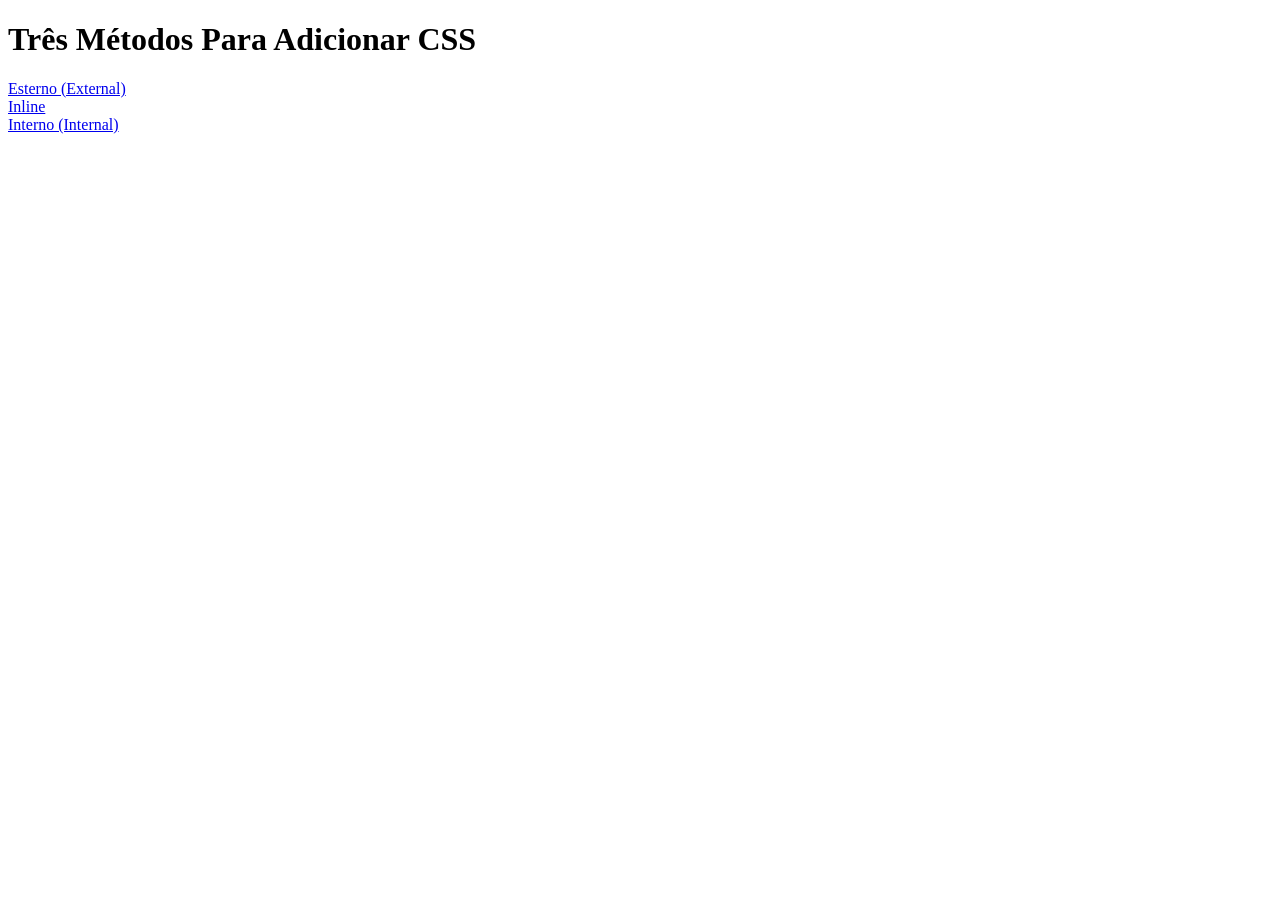
<file: 2.1/index.html>
<!DOCTYPE html>
<html lang="pt-BR">

<head>
  <meta charset="UTF-8">
  <title>Adding CSS</title>
</head>

	<body>
	  <h1>Três Métodos Para Adicionar CSS</h1>
	  <!-- Crie 3 Links para 3 Páginas Web: inline, internal e external -->
	
	  <a href="external.html">Esterno (External)</a> <br />
	  <a href="inline.html">Inline</a> <br />
	  <a href="internal.html">Interno (Internal)</a> <br />
		</body>
</html>
</file>
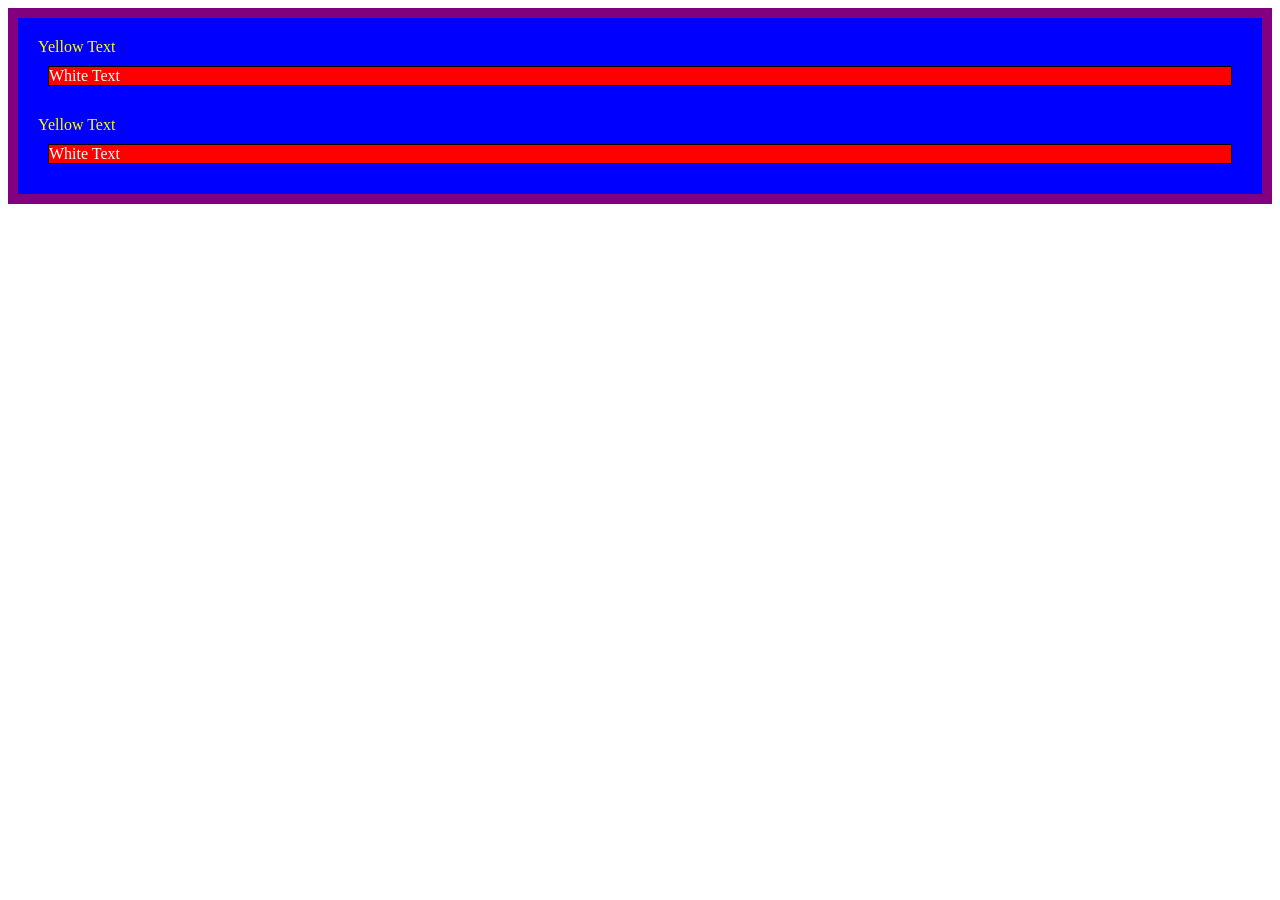
<file: 2.10/index.html>
<!DOCTYPE html>
<html lang="pt-BR">

<head>
  <meta charset="UTF-8">
  <title>CSS Cascade</title>
  <link rel="stylesheet" href="./style.css">
</head>

<body>
  <div id="outer-box" class="box">
    <div class="box">
      <p>Yellow Text</p>
      <div class="box inner-box">
        <p class="white-text">White Text</p>
      </div>
    </div>
    <div class="box">
      <p>Yellow Text</p>
      <div class="box inner-box">
        <p class="white-text">White Text</p>
      </div>
    </div>
  </div>
</body>

</html>
</file>
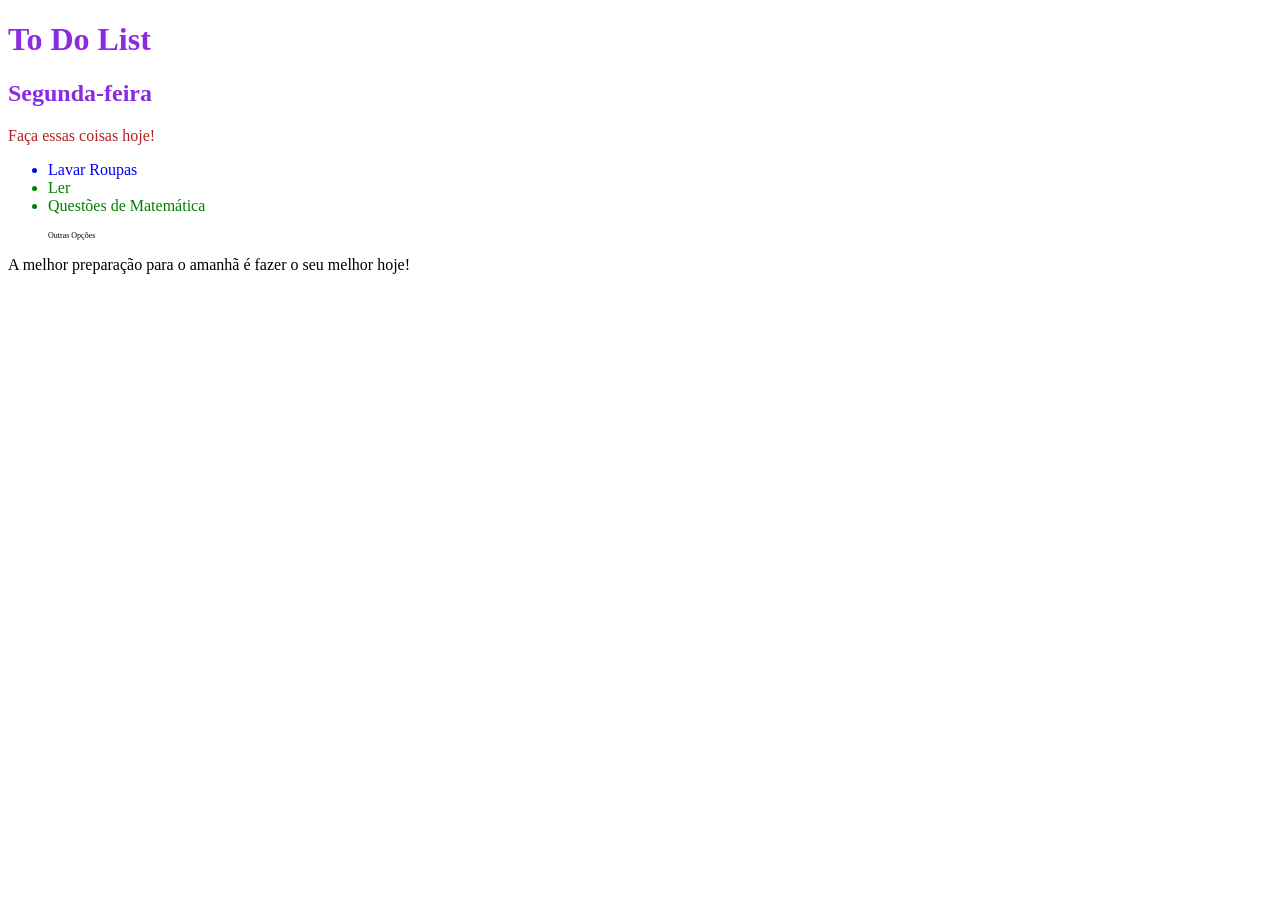
<file: 2.11/index.html>
<!DOCTYPE html>
<html lang="pt-BR">

<head>
  <meta charset="UTF-8">
  <title>Combining CSS Selectors</title>
  <link rel="stylesheet" href="./style.css">
</head>

<!-- Não altere nenhum código HTML! -->

<body>
  <h1>To Do List</h1>
  <h2>Segunda-feira</h2>
  <div class="box">
    <p class="done">Faça essas coisas hoje!</p>
    <ul class="list">
      <li>Lavar Roupas</li>
      <li class="done">Ler</li>
      <li class="done">Questões de Matemática</li>
    </ul>
  </div>

  <ul>
    <p class="done">Outras Opções</p>
  </ul>
  <p>A melhor preparação para o amanhã é fazer o seu melhor hoje!</p>

</body>

</html>
</file>
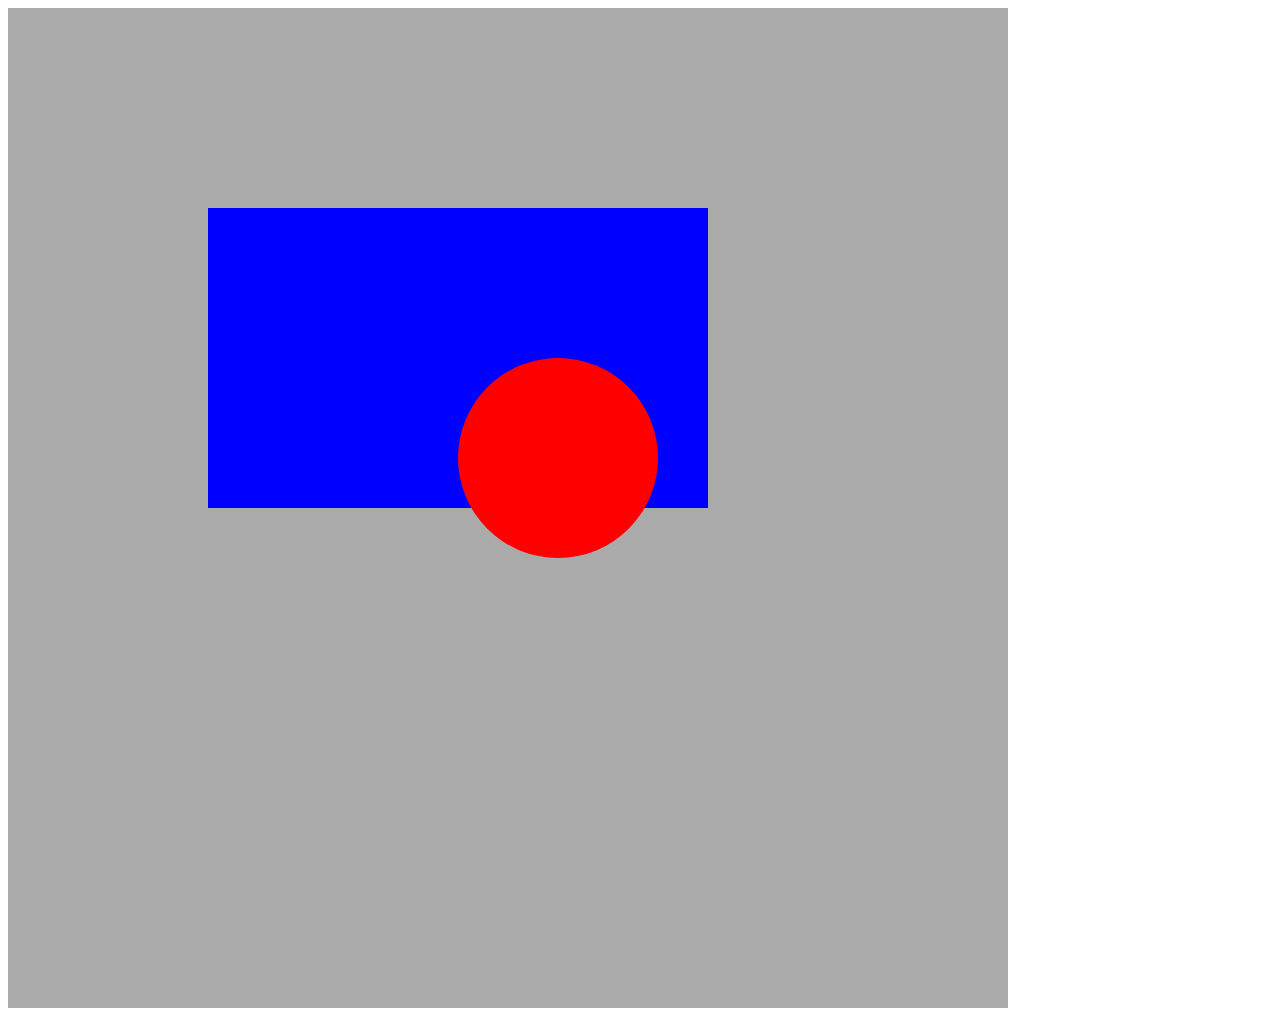
<file: 2.12/index.html>
<!DOCTYPE html>
<html>

<head>
  <title>CSS Positioning Exercise</title>
  <style>
    
    /* Escreva seu CSS dentro da tag Style! */

    .blue-box{
      background-color: blue;
      width: 500px;
      height: 300px;
      position: relative;
      left: 200px;
      top: 200px;
    }

    .red-circle{
      background-color: red;
      width: 200px;
      height: 200px;
      border-radius: 50%;
      position: absolute;
      left: 250px;
      top: 150px;
    }

    .white-box {
        background-color: rgb(170, 170, 170);
        width: 1000px;
        height: 1000px;
        
    }
    
  </style>
</head>

<body>
    <div class="white-box">
    <div class="blue-box">
    <div class="red-circle">
    </div>
    </div>
    </div>

</body>

</html>
</file>
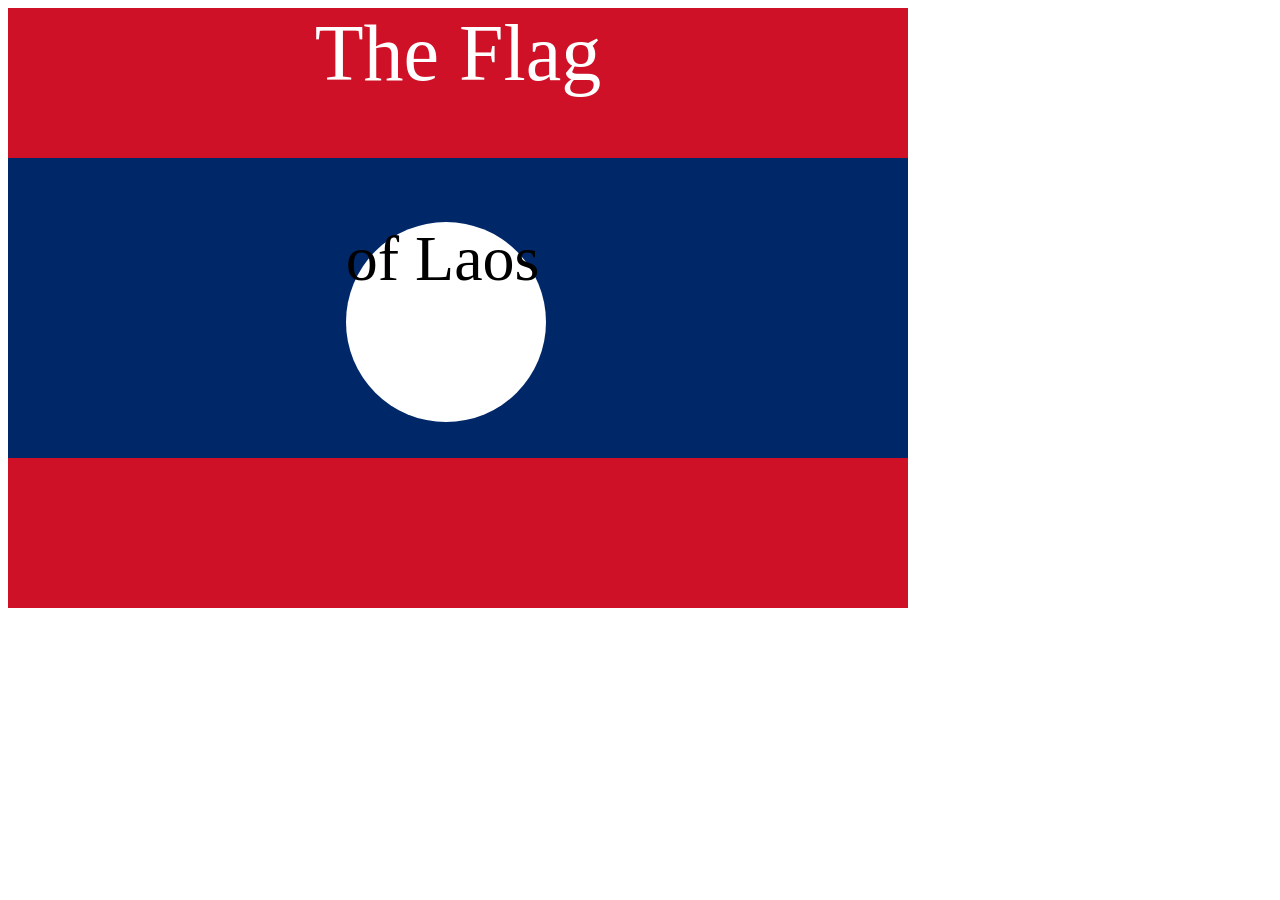
<file: 2.13/index.html>
<!DOCTYPE html>
<html lang="pt-BR">

<head>
  <meta charset="UTF-8">
  <title>CSS Flag Project</title>
  <style>
    /* Escreva seu CSS Aqui */
    .flag {
        background-color: #ce1126;
        width: 900px;
        height: 600px;
        position: relative;

    }

    .flag > p {
        color: white;
        text-align: center;
        margin: 0;
        font-size: 5rem;
    }

    .flag > div {
        width: 900px;
        height: 300px;
        position: absolute;
        top: 150px;
        background-color: #002868;
        font-size: 4rem;
    }

    .flag > div > div {
        border-radius: 50%;
        color: black;
        background-color: white;
        width: 200px;
        height: 200px;
        position: relative;
        left: 300px;
        margin: 1cm;
        display: block;
    }

  </style>
</head>

<body>
  <div class="flag">
    <p>The Flag</p>
    <div>
      <div>
        <p>of Laos</p>
      </div>
    </div>
  </div>
</body>

</html>
</file>
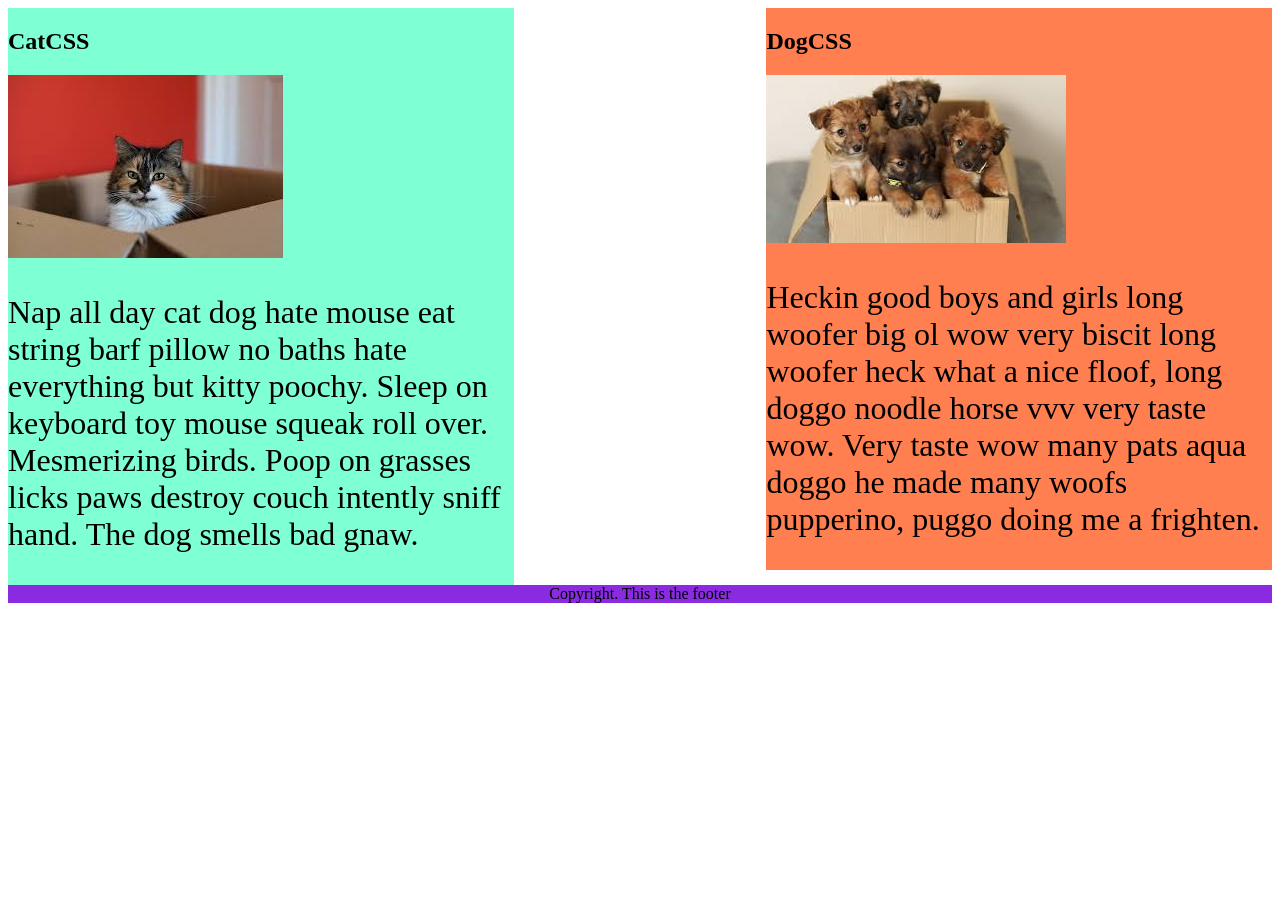
<file: 2.16/index.html>
<!DOCTYPE html>
<html lang="pt-BR">

<head>
  <meta charset="UTF-8">
  <title>CSS Float</title>
  <style>
    div {
      display: inline-block;
      width: 40%;
    }

    p {
      font-size: 2em;
    }

    .cat {
      background-color: aquamarine;
      float: left;
      clear: right;
    }

    .dog {
      background-color: coral;
      float: right;
      clear: right;
    }

    footer {
      text-align: center;
      background-color: blueviolet;
      clear: both;
    }
  </style>
</head>

<body>
  <div class="cat">
    <h2>CatCSS</h2>

    <img src="./assets/images/cat.jpg" alt="cat in a box" />
    <p class="first-paragraph">Nap all day cat dog hate mouse eat string barf pillow no baths hate everything but kitty
      poochy. Sleep on keyboard
      toy
      mouse squeak roll over. Mesmerizing birds. Poop on grasses licks paws destroy couch intently sniff hand. The dog
      smells
      bad gnaw.</p>
  </div>
  <div class="dog">
    <h2>DogCSS</h2>
    <img src="./assets/images/dog.jpg" alt="dogs in a box" />
    <p class="second-paragraph">Heckin good boys and girls long woofer big ol wow very biscit long woofer heck what a
      nice
      floof, long doggo noodle
      horse vvv very taste wow. Very taste wow many pats aqua doggo he made many woofs pupperino, puggo doing me a
      frighten.</p>
  </div>

  <footer>Copyright. This is the footer</footer>
</body>

</html>
</file>
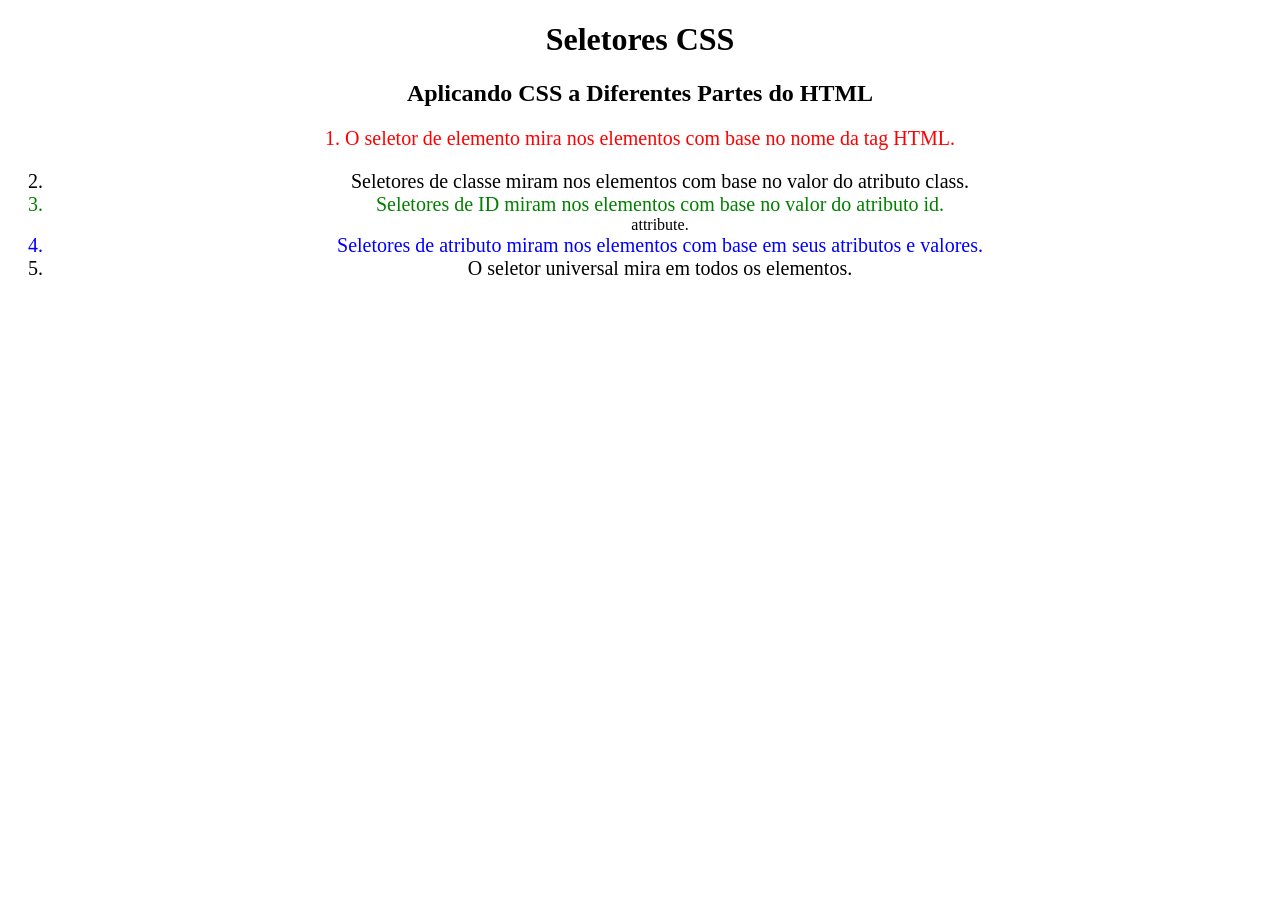
<file: 2.2/index.html>
<!DOCTYPE html>
<html lang="pt-BR">

<head>
  <meta charset="UTF-8">
  <title>Seletores CSS</title>
  <link rel="stylesheet" href="./style.css" />
</head>

<body>
  <h1>Seletores CSS</h1>
  <h2>Aplicando CSS a Diferentes Partes do HTML</h2>
  <!-- TODO 1: Faça com que o CSS para todos as tags de parágrafo fiquem "color: red" -->
  <p class="note">1. O seletor de elemento mira nos elementos com base no nome da tag HTML.</p>

  <ol>
    <!-- TODO 2: Faça que o CSS de todos os elementos com a classe "note" tenham "font-size: 20px" -->
    <li class="note" value="2">Seletores de classe miram nos elementos com base no valor do atributo class.</li>

    <!-- TODO 3: Faça com que o CSS com o id "id-selector-demo" tenha "color: green" -->
    <li class="note" id="id-selector-demo" value="3">Seletores de ID miram nos elementos com base no valor do atributo id.</li>
      attribute.</li>

    <!-- TODO 4: Faça com que o CSS para os elementos li com "value" setados para "4" tanham "color: blue" -->
    <li class="note" value="4">Seletores de atributo miram nos elementos com base em seus atributos e valores.</li>

    <!-- TODO 5: Faça com que todos os elementos tenham "text-align: center" -->
    <li class="note" value="5">O seletor universal mira em todos os elementos.</li>
  </ol>
</body>

</html>
</file>
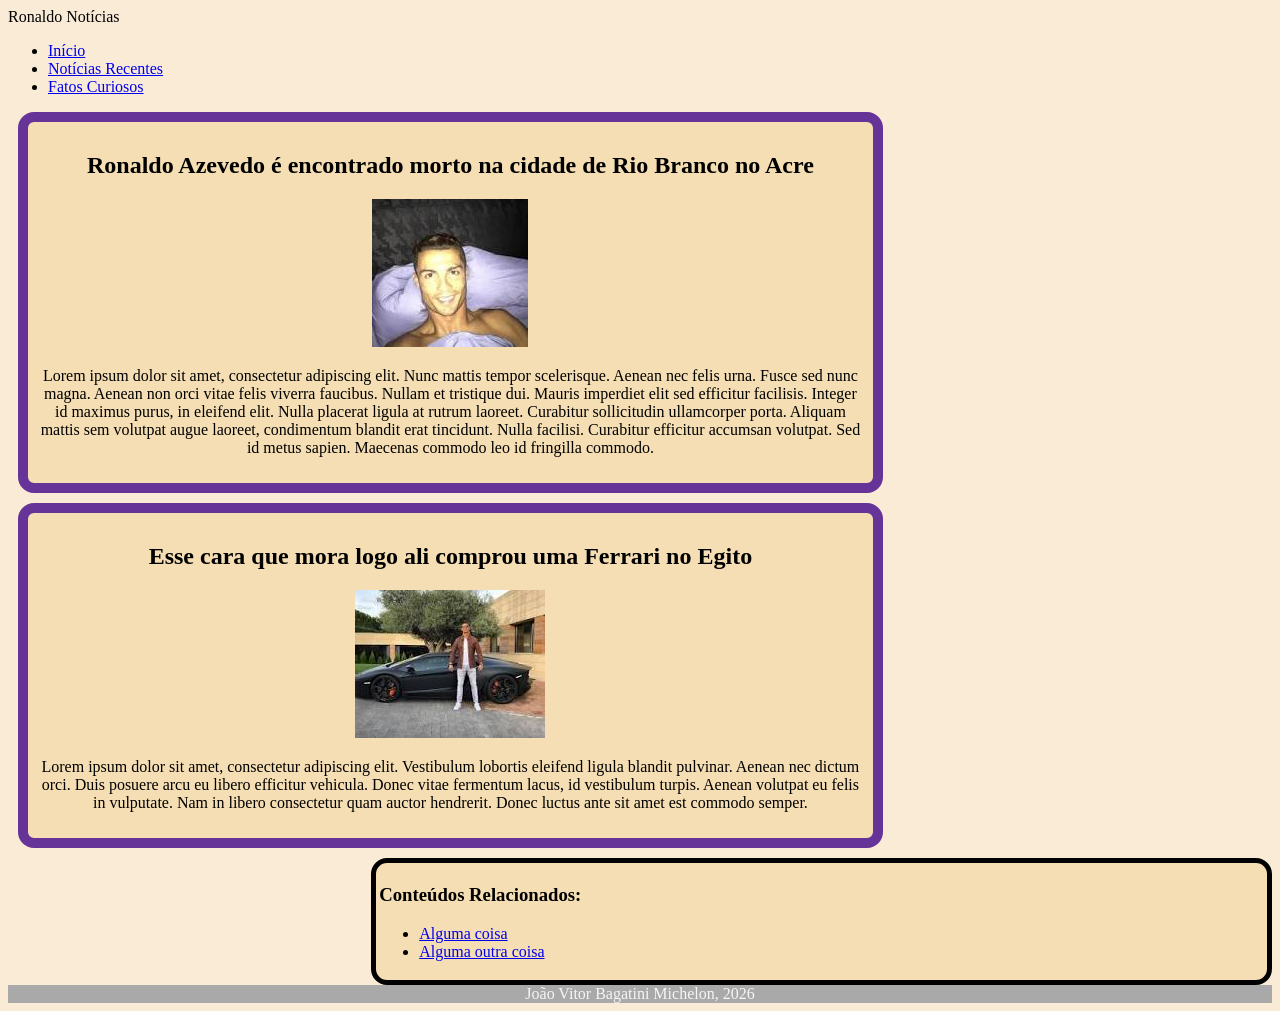
<file: 2.20/index.html>
<!DOCTYPE html>
<html lang="en">
<head>
    <meta charset="UTF-8">
    <meta name="viewport" content="width=device-width, initial-scale=1.0">
    <title>Document</title>

    <style>
        body {
            background-color: antiquewhite;
            display: block;
        }

        @media (max-width: 1000px) {
            .main {
                margin: auto;
            }
        }

        @media (max-width: 780px) {
            .main, aside {
                float: none;
                width: 100%;
            }
        }

        @media (max-width: 780px) {
            footer {
                display: block;
            }
        }

        .main {
            width: 70%;
            text-align: center;
        }

        .navbar {
            width: 25%;
        }

        aside {
            float: right;
            width: 70%;
            background: wheat;
            padding: 3px;
            border-top: 5px solid black;
            border-left: 5px solid black;
            border-right: 5px solid black;
            border-bottom: 5px solid black;
            border-radius: 1rem;
        }

        footer {
            clear: both;
            text-align: center;
            color: whitesmoke;
            background-color: darkgrey;
        }

        .main > .noticia1 {
            background-color: wheat;
            margin: auto;
            padding: 10px;
            border-top: 10px solid rebeccapurple;
            border-left: 10px solid rebeccapurple;
            border-right: 10px solid rebeccapurple;
            border-bottom: 10px solid rebeccapurple;
            border-radius: 1rem;
            margin: 10px;
            display: block;
        }

        .main > imagem1 {
            width: 100%;
            border-radius: 5px;
        }

        .main > .noticia2 {
            background-color: wheat;
            margin: auto;
            padding: 10px;
            border-top: 10px solid rebeccapurple;
            border-left: 10px solid rebeccapurple;
            border-right: 10px solid rebeccapurple;
            border-bottom: 10px solid rebeccapurple;
            border-radius: 1rem;
            margin: 10px;
        }

    </style>
</head>
<body>
    <header class="titulo">
        Ronaldo Notícias
    </header>
    <nav class="navbar">
        <ul>
            <li><a href="https://term.ooo/">Início</a></li>
            <li><a href="https://www.youtube.com">Notícias Recentes</a></li>
            <li><a href="https://pt.wikipedia.org/wiki/Wikip%C3%A9dia:P%C3%A1gina_principal">Fatos Curiosos</a></li>
        </ul>
    </nav>

    <main class="main">
        <div class=noticia1>
            <h2>Ronaldo Azevedo é encontrado morto na cidade de Rio Branco no Acre</h2>
            <img class="imagem1" src="./noticias/assets/images/download.jpg" placeholder="Imagem do Ronaldo">
            <p>Lorem ipsum dolor sit amet, consectetur adipiscing elit. Nunc mattis tempor scelerisque. Aenean nec felis urna. Fusce sed nunc magna. Aenean non orci vitae felis viverra faucibus. Nullam et tristique dui. Mauris imperdiet elit sed efficitur facilisis. Integer id maximus purus, in eleifend elit. Nulla placerat ligula at rutrum laoreet. Curabitur sollicitudin ullamcorper porta. Aliquam mattis sem volutpat augue laoreet, condimentum blandit erat tincidunt. Nulla facilisi. Curabitur efficitur accumsan volutpat. Sed id metus sapien. Maecenas commodo leo id fringilla commodo.</p>
        </div>
    
        <div class="noticia2">
            <h2>Esse cara que mora logo ali comprou uma Ferrari no Egito</h2>
            <img class ="imagem2" src="./noticias/assets/images/download (1).jpg" placeholder="Sigma da Bahia com um carro fodastico">
            <p>Lorem ipsum dolor sit amet, consectetur adipiscing elit. Vestibulum lobortis eleifend ligula blandit pulvinar. Aenean nec dictum orci. Duis posuere arcu eu libero efficitur vehicula. Donec vitae fermentum lacus, id vestibulum turpis. Aenean volutpat eu felis in vulputate. Nam in libero consectetur quam auctor hendrerit. Donec luctus ante sit amet est commodo semper.</p>
        </div>
    </main>

    <aside>
        <h3>Conteúdos Relacionados:</h3>
        <ul>
            <li><a href="https://www.scielo.br/j/rpc/a/PkSBmyQmCsDmnSFvkKnfyqt/?lang=pt">Alguma coisa</a></li>
            <li><a href="https://www.bbc.com/portuguese/articles/ce8pp70ymj6o">Alguma outra coisa</a></li>
        </ul>
    </aside>

    <footer>João Vitor Bagatini Michelon, 2026</footer>


</body>
</html>
</file>
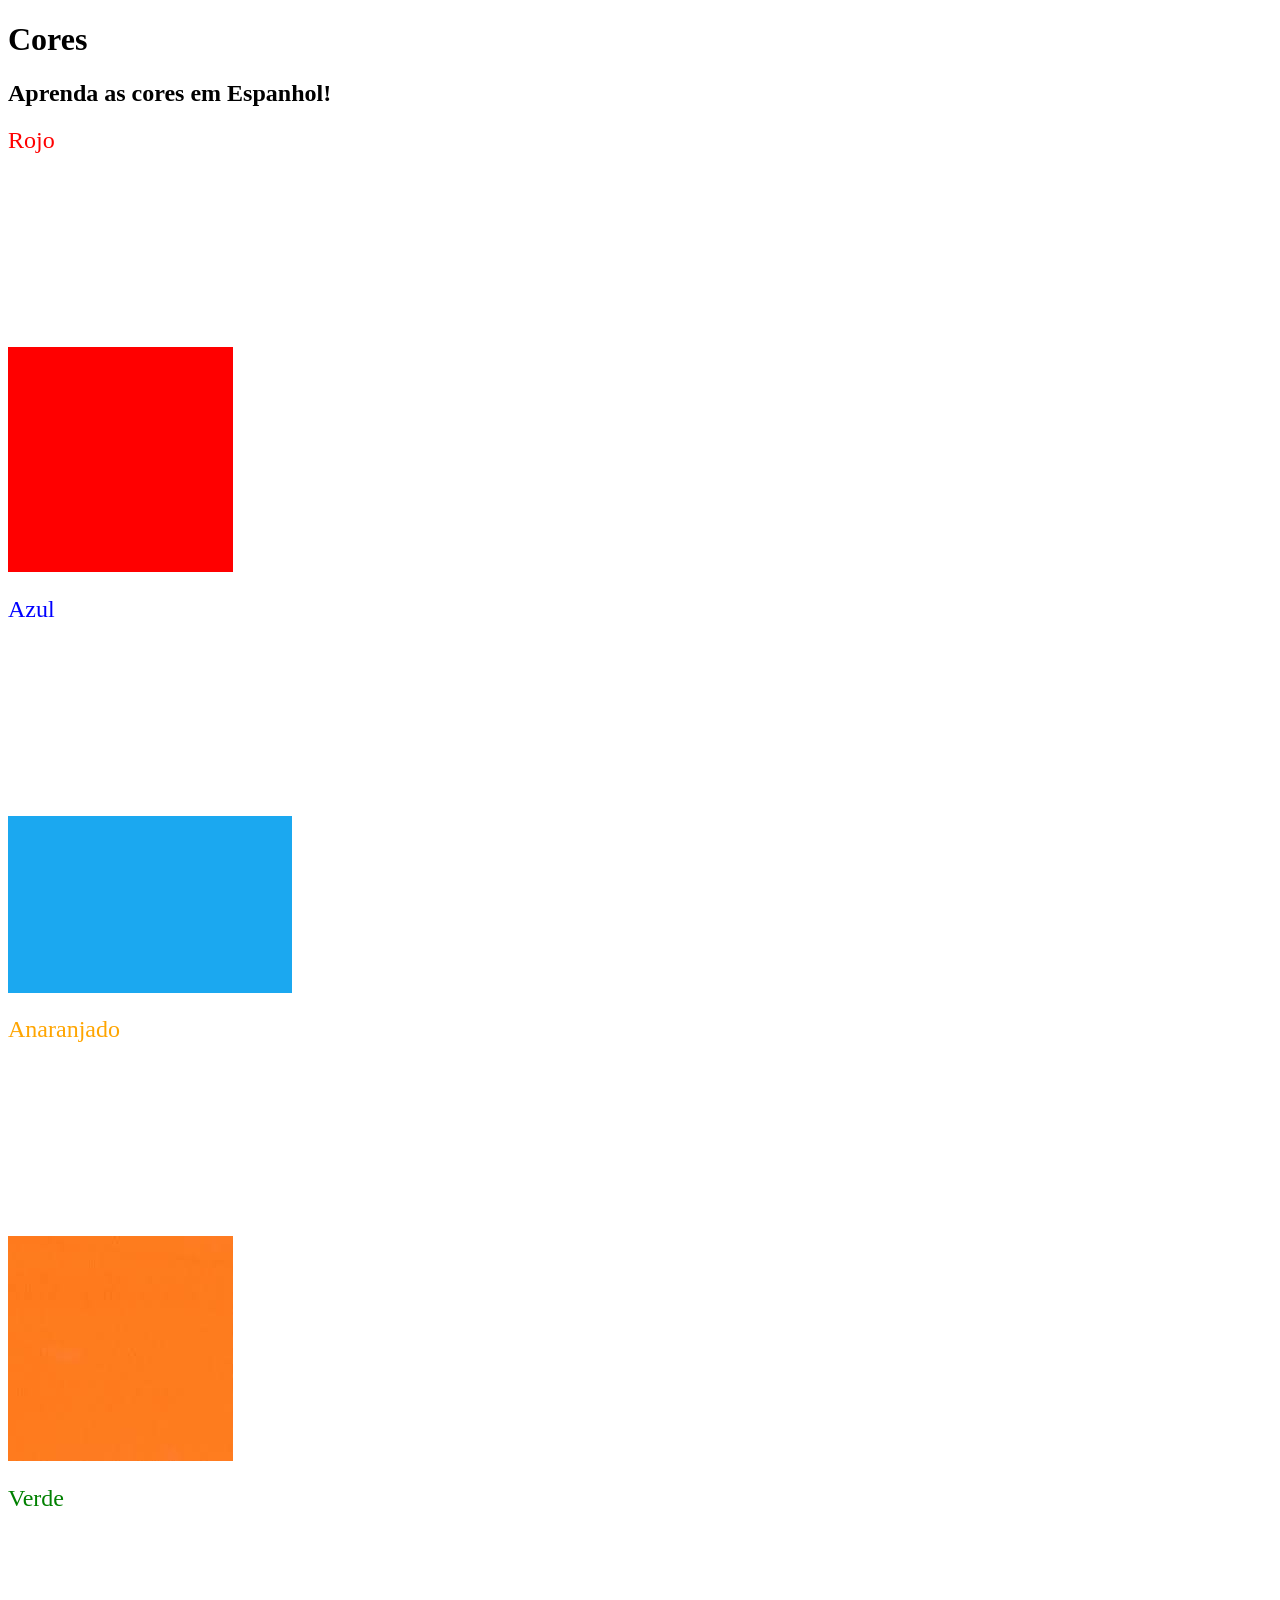
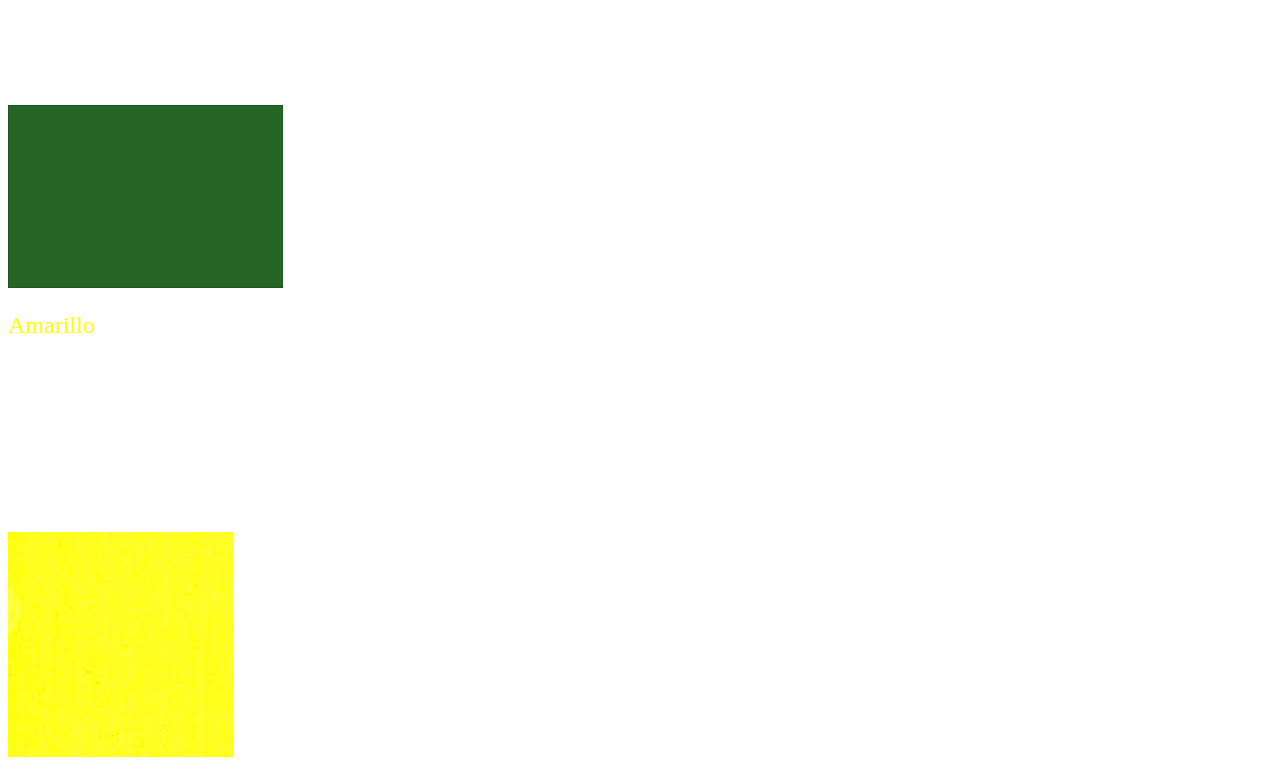
<file: 2.3 Color Vocab Project/index.html>
<!DOCTYPE html>
<html lang="pt-BR">
  <head>
    <meta charset="UTF-8" />
    <title>Spanish Vocabulary</title>
    <link rel="stylesheet" href="./style.css" />
  </head>

  <body>
    <h1>Cores</h1>
    <h2>Aprenda as cores em Espanhol!</h2>
    <h2 class="color-title" id="red">Rojo</h2>
    <img src="./assets/images/red.png" alt="red" />

    <h2 class="color-title" id="blue">Azul</h2>
    <img src="./assets/images/blue.png" alt="blue" />

    <h2 class="color-title" id="orange">Anaranjado</h2>
    <img src="./assets/images/orange.png" alt="orange" />

    <h2 class="color-title" id="green">Verde</h2>
    <img src="./assets/images/green.png" alt="green" />

    <h2 class="color-title" id="yellow">Amarillo</h2>
    <img src="./assets/images/yellow.png" alt="yellow" />
  </body>
</html>

<!-- 
TODOs
IMPORTANT: You should not need to make ANY CHANGES to index.html
All code should be written in your CSS file.

1. Create a CSS file and incorporate it as an external stylesheet.
2. Use CSS to style each of the color titles to meaning. 
Hint: Use the id to help if you don't know the words in spanish.
3. Use CSS to change all the color titles to have "font-weight: normal;"
4. Use CSS (not HTML) to make all the images 200px heigh and 200px wide. 
Hint: 
https://developer.mozilla.org/en-US/docs/Web/CSS/height
https://developer.mozilla.org/en-US/docs/Web/CSS/width
-->
</file>
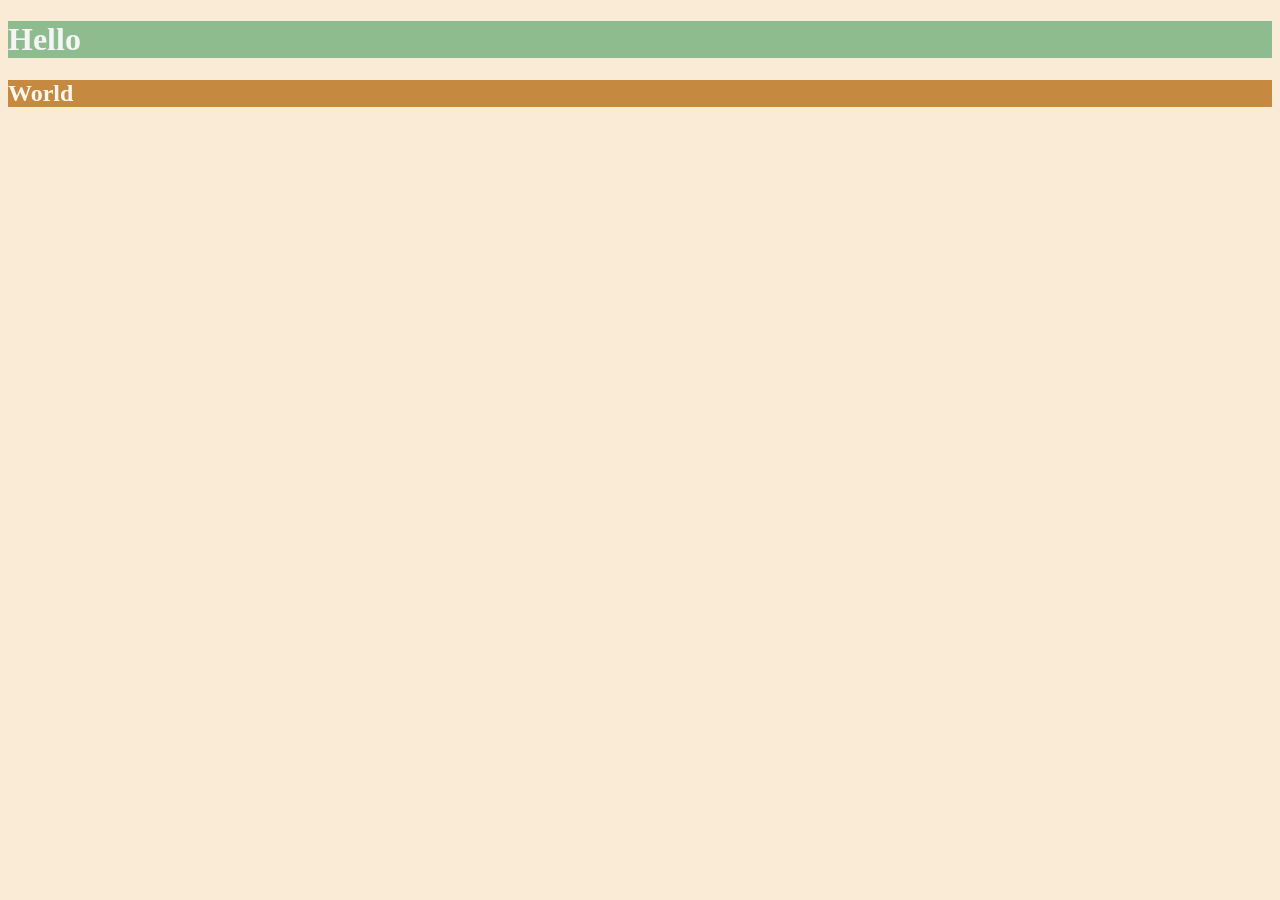
<file: 2.4/index.html>
<!DOCTYPE html>
<html lang="pt-BR">

<head>
  <meta charset="UTF-8">
  <title>Cores</title>
  <style>
/* Escreva seu código CSS aqui. */
/* 1. Defina o fundo da página (body) como "antiquewhite" */
/* 2. Defina a cor do texto do h1 como "whitesmoke" */
/* 3. Defina o fundo do h1 como "darkseagreen" */
/* 4. Defina a cor do texto do h2 como #FAF8F1 */
/* 5. Defina o fundo do h2 como "#C58940" */
    body {
        background-color: antiquewhite;
    }
    h1 {
        color: whitesmoke;
        background-color: darkseagreen;
    }
    h2 {
        color: #FAF8F1;
        background-color: #C58940;
    }

  </style>
</head>

<body>
  <h1>Hello</h1>
  <h2>World</h2>
</body>

</html>
</file>
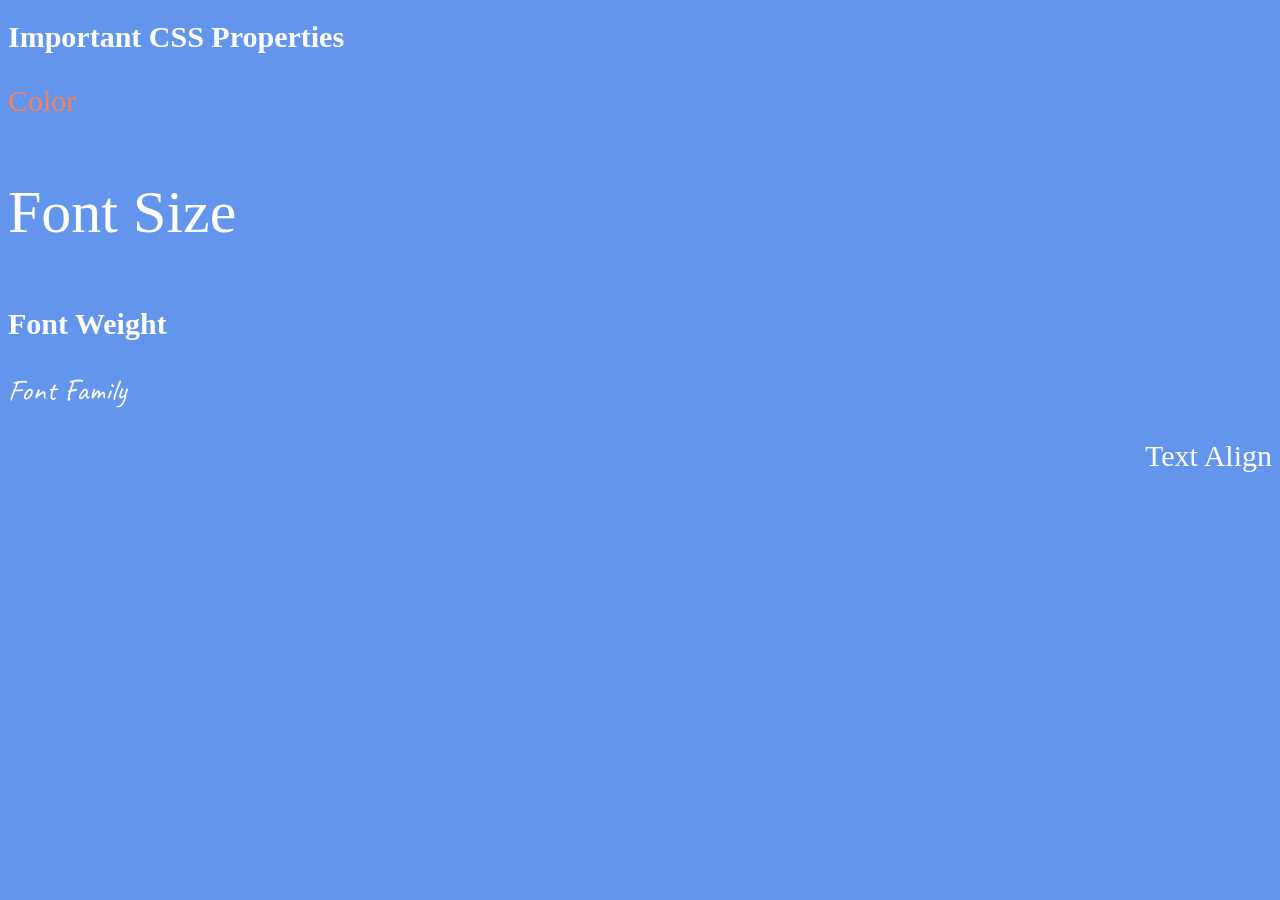
<file: 2.5/index.html>
<!DOCTYPE html>
<html lang="pt-BR">

<head>
  <meta charset="UTF-8">
  <title>CSS Propriedades</title>
  
    <link rel="preconnect" href="https://fonts.googleapis.com">
    <link rel="preconnect" href="https://fonts.gstatic.com" crossorigin>
    <link href="https://fonts.googleapis.com/css2?family=Caveat:wght@400..700&display=swap" rel="stylesheet">
  
  <style>
    body {
      background-color: cornflowerblue;
      color: white;
      font-size: 18px;
    }

    /* Não mude o CSS acima, adicione seu CSS abaixo */

    .primeiro {
        color: coral;
    }
    .segundo {
        font-size: 2rem;
    }
    .terceiro {
        font-weight: 900;
    }
    .quarto {
        font-family: caveat, cursive;
        font-weight: 400;
    }
    .quinto {
        text-align: right;
    }
    * {
        font-size: 30px;
    }

    
  </style>
</head>

<body>
  <h1>Important CSS Properties</h1>
  <p class="primeiro">Color</p>
  <p class="segundo">Font Size</p>
  <p class="terceiro">Font Weight</p>
  <p class="quarto">Font Family</p>
  <p class="quinto">Text Align</p>

  <!-- TODOs
  1. Mude a cor do <p>Color</p> para a cor "coral".
  2. Mude o tamanho da fonte do <p>Font Size</p> para 2X o tamanho da fonte raiz (use a unidade rem).
  3. Mude o peso da fonte (font-weight) do <p>Font Weight</p> para 900.
  4. Mude a família da fonte (font-family) do <p>Font Family</p> para a fonte do Google Caveat com peso regular (400).
    - Link para a fonte: https://fonts.google.com/specimen/Caveat
  5. Mude o alinhamento de texto (text-align) do <p>Text Align</p> para alinhamento à direita.
  6. Mude o tamanho da fonte raiz (elemento html) para 30px.  -->
</body>

</html>
</file>
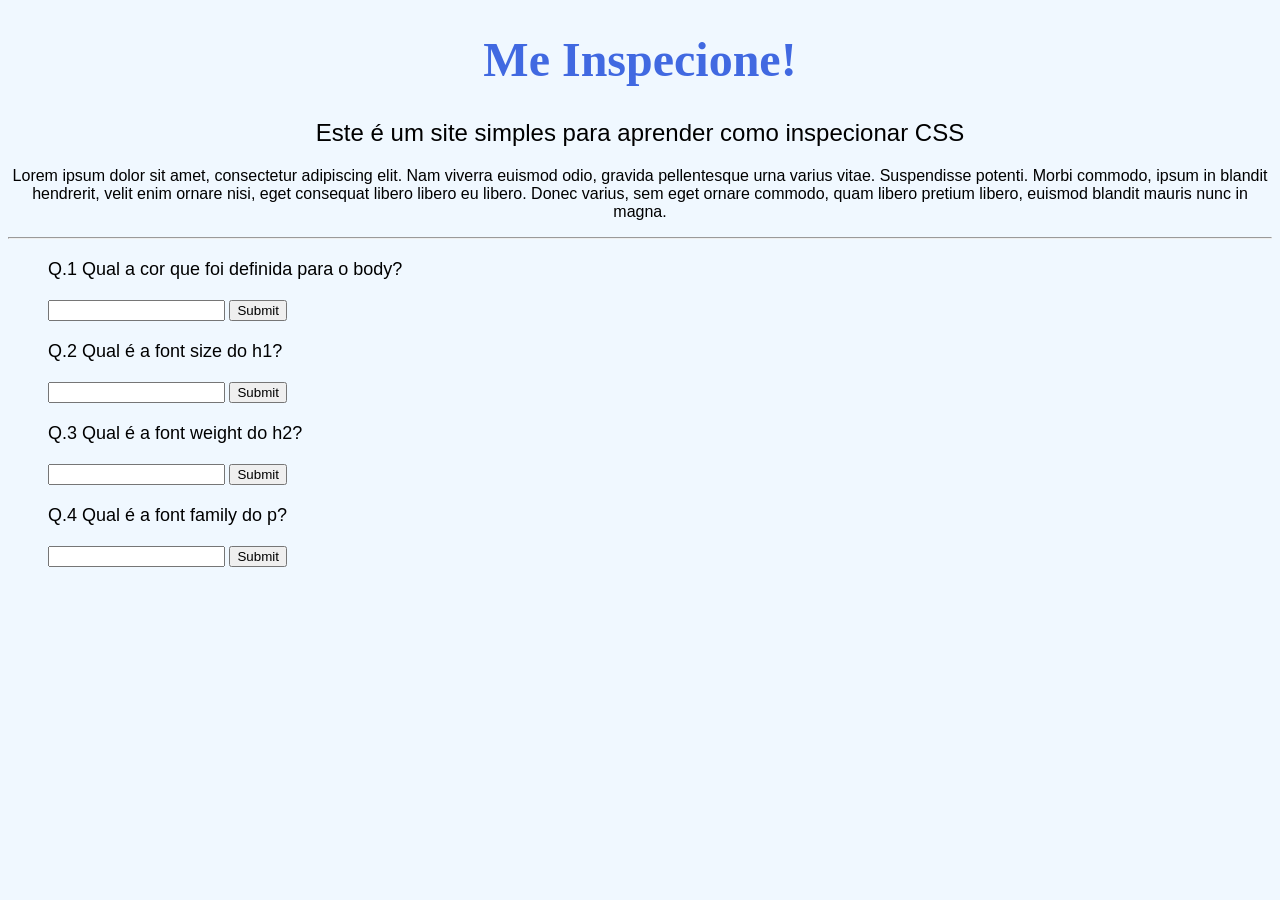
<file: 2.6/index.html>
<!DOCTYPE html>
<html>

<head>
  <meta charset="UTF-8">
  <title>CSS Inspection</title>
  <style>
    body {
      background-color: aliceblue;
      text-align: center;
      font-family: Arial, sans-serif;
    }

    h1 {
      color: royalblue;
      font-size: 3rem;
      font-family: 'Times New Roman', sans-serif;
    }

    p {
      font-size: 1rem;
      font-weight: normal;
    }

    h2 {
      font-weight: 500;
    }

    .quiz {
      margin: 20px;
      text-align: left;
    }

    .question {
      font-size: 18px;
      font-weight: normal;
      text-align: left;
      margin: 20px;
    }

    .answer {
      font-size: 16px;
      font-weight: normal;
      text-align: left;
      margin: 20px;
    }
  </style>
</head>

<body>
  <h1>Me Inspecione!</h1>
  <h2>Este é um site simples para aprender como inspecionar CSS</h2>
  <p>
    Lorem ipsum dolor sit amet, consectetur adipiscing elit. Nam
    viverra euismod odio, gravida pellentesque urna varius vitae.
    Suspendisse potenti. Morbi commodo, ipsum in blandit hendrerit,
    velit enim ornare nisi, eget consequat libero libero eu libero.
    Donec varius, sem eget ornare commodo, quam libero pretium
    libero, euismod blandit mauris nunc in magna.
  </p>
  <hr />
  <div class="quiz">
    <div class="question">
      Q.1 Qual a cor que foi definida para o body?
    </div>
    <div class="answer">
      <input type="text" id="answer1">
      <button onclick="checkAnswer1()">Submit</button>
      <p id="result1"></p>
    </div>
    <div class="question">
      Q.2 Qual é a font size do h1?
    </div>
    <div class="answer">
      <input type="text" id="answer2">
      <button onclick="checkAnswer2()">Submit</button>
      <p id="result2"></p>
    </div>
    <div class="question">
      Q.3 Qual é a font weight do h2?
    </div>
    <div class="answer">
      <input type="text" id="answer3">
      <button onclick="checkAnswer3()">Submit</button>
      <p id="result3"></p>
    </div>
    <div class="question">
      Q.4 Qual é a font family do p?
    </div>
    <div class="answer">
      <input type="text" id="answer4">
      <button onclick="checkAnswer4()">Submit</button>
      <p id="result4"></p>
    </div>
  </div>
</body>
<script>
  function checkAnswer1() {
    var answer = document.getElementById("answer1").value;
    if (answer.toLowerCase() === "aliceblue" || answer.toLowerCase() === "alice blue") {
      document.getElementById("result1").innerHTML = "Correto!";
    } else {
      document.getElementById("result1").innerHTML = "Incorreto. Tente Novamente!";
    }
  }
  function checkAnswer2() {
    var answer = document.getElementById("answer2").value;
    if (answer.toLowerCase() === "3rem" || answer.toLowerCase() === "3 rem") {
      document.getElementById("result2").innerHTML = "Correto!";
    } else {
      document.getElementById("result2").innerHTML = "Incorreto. Tente Novamente!";
    }
  }
  function checkAnswer3() {
    var answer = document.getElementById("answer3").value;
    if (answer.toLowerCase() === "500") {
      document.getElementById("result3").innerHTML = "Correto!";
    } else {
      document.getElementById("result3").innerHTML = "Incorreto. Tente Novamente!";
    }
  }
  function checkAnswer4() {
    var answer = document.getElementById("answer4").value;
    if (answer.toLowerCase() === "arial" || answer.toLowerCase() === "arial, sans-serif" || answer.toLowerCase() === "sans-serif" || answer.toLowerCase() === "sans serif") {
      document.getElementById("result4").innerHTML = "Correto!";
    } else {
      document.getElementById("result4").innerHTML = "Incorreto. Tente Novamente!";
    }
  }
</script>

</html>
</file>
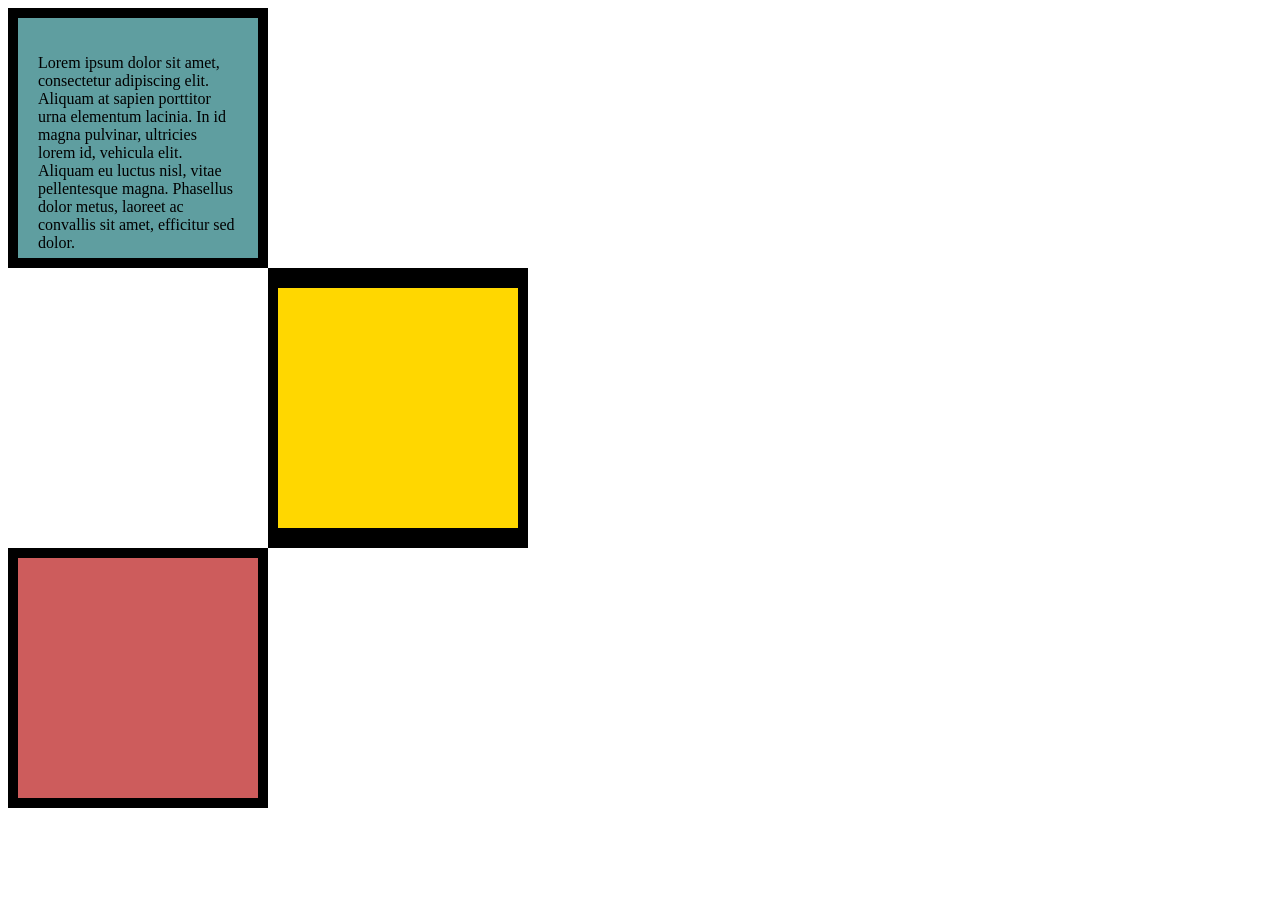
<file: 2.7/index.html>
<!DOCTYPE html>
<html lang="pt-BR">

<head>
  <meta charset="UTF-8">
  <title>CSS Box Model</title>
  <style>
    /* Escreva seu código CSS Aqui */
    
    .primeiro {
        height: 200px;
        width: 200px;
        background-color: cadetblue;
        padding: 20px;
        border: 10px solid black;
        margin: none;
    }

    .segundo {
        height: 200px;
        width: 200px;
        background-color: gold;
        padding: 20px;
        border-top: 20px solid black;
        border-bottom: 20px solid black;
        border-left: 10px solid black;
        border-right: 10px solid black;
        margin-left: 260px;
    }

    .terceiro {
        height: 200px;
        width: 200px;
        background-color: indianred;
        padding: 20px;
        border: 10px solid black;
        margin-left: px;
    }

  </style>
</head>

<body>


  <!-- TODOs:
    1. Create 3 Boxes using the div element.
    2. Set their sizes to 200px heigh by 200px wide.
    3. Set different background colors for each of the boxes (I used cadetblue, gold and indianred).
    4. Add a paragraph <p> element into the first div and add the following words:
        Lorem ipsum dolor sit amet, consectetur adipiscing elit. Aliquam at sapien porttitor urna elementum lacinia. In
        id magna pulvinar, ultricies lorem id, vehicula elit. Aliquam eu luctus nisl, vitae pellentesque magna. Phasellus
        dolor metus, laoreet ac convallis sit amet, efficitur sed dolor.
    5. Set the 1st div to have 20px padding all around with a black 10px border.
    6. Fix the style of the <p> element to remove all margins.
    Hint: Use the CSS inspector in Chrome.
    7. Set the 2nd div to have a 20px border on top and bottom and 10px border left and right. (See goal image)
    8. Set the 3rd div to have a 10px border 
    9. Set the margins for the divs so that each box corner touches the other. (See the goal image)
-->

    <div class="primeiro">
        <p>Lorem ipsum dolor sit amet, consectetur adipiscing elit. Aliquam at sapien porttitor urna elementum lacinia. In
            id magna pulvinar, ultricies lorem id, vehicula elit. Aliquam eu luctus nisl, vitae pellentesque magna. Phasellus
            dolor metus, laoreet ac convallis sit amet, efficitur sed dolor.
        </p>
    </div>

    <div class="segundo">

    </div>

    <div class="terceiro">

    </div>

</body>

</html>
</file>
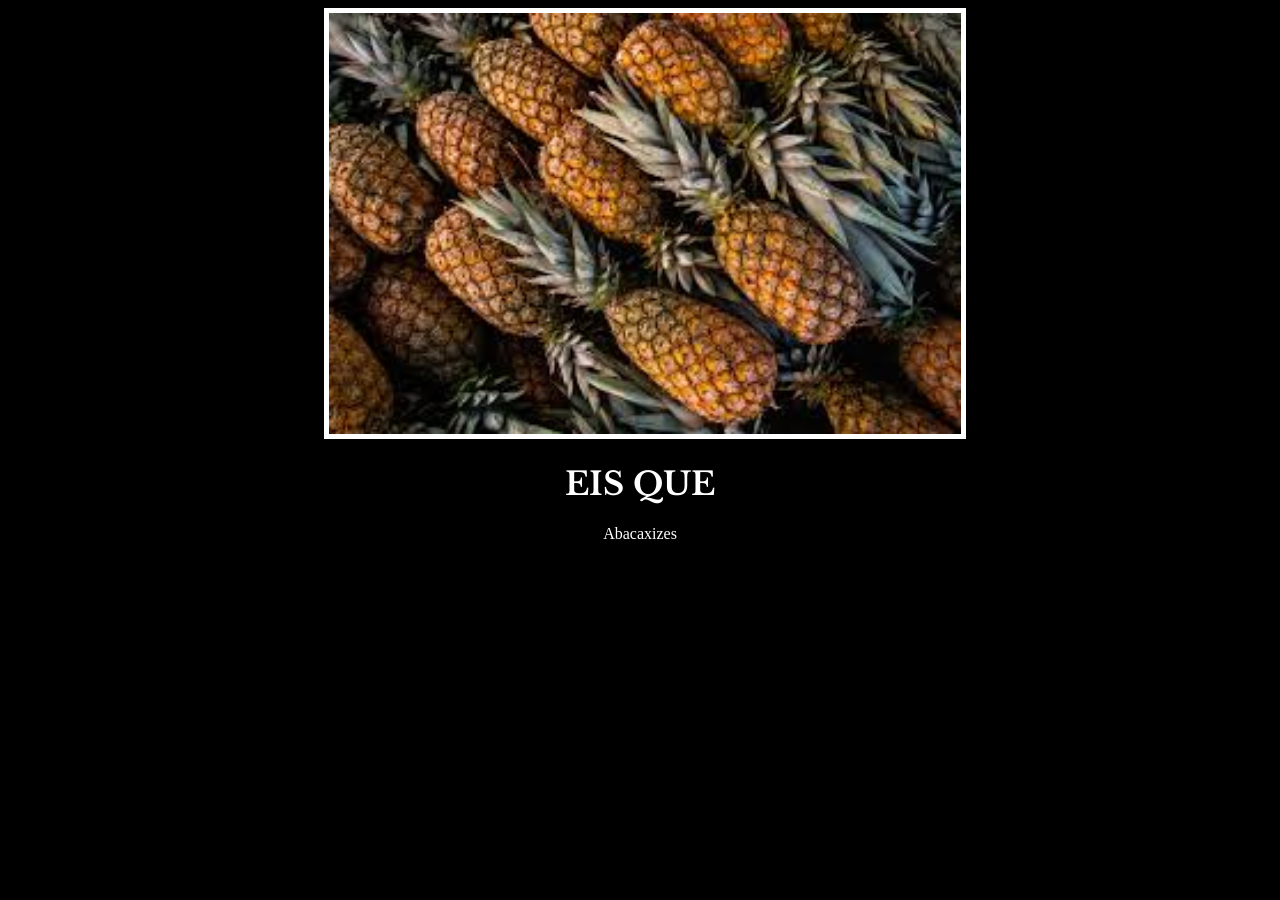
<file: 2.8/index.html>
<!DOCTYPE html>
<html lang="pt-BR">
<head>
    <meta charset="UTF-8">
    <meta name="viewport" content="width=device-width, initial-scale=1.0">
    <title>Document</title>
    <link rel="stylesheet" href="./style.css" />
    <link rel="preconnect" href="https://fonts.googleapis.com">
    <link rel="preconnect" href="https://fonts.gstatic.com" crossorigin>
    <link href="https://fonts.googleapis.com/css2?family=Libre+Baskerville:ital,wght@0,400..700;1,400..700&display=swap" rel="stylesheet">
</head>
<body>
    <div>
        <img src="./Assets/Images/download.jpg">
        <h1>Eis que</h1>
        <p>Abacaxizes</p>
    </div>
</body>
</html>
</file>
<file: 2.10/style.css>
/* Não Altere o CSS Inicial, Apenas Adicione o Seu CSS. */

.box {
    background-color: blue;
    padding: 10px;
  }
  
  p {
    color: yellow;
    margin: 0;
    padding: 0;
  }

  .white-text {
    color: white;
    background-color:red;
    border: 1px solid black;
    
  }


  #outer-box {
    border: 10px solid purple;
  }
</file>
<file: 2.11/style.css>
h1, h2 {
    color: blueviolet;
}

div > p.done {
    color:firebrick;
}

ul li {
    color: blue;
}

li.done {
    color: green;
}

ul p.done {
    font-size: 0.5rem;
}
</file>
<file: 2.2/style.css>
p {
    color: red;
}

.note {
    font-size: 20px;
}

#id-selector-demo {
    color: green
}

li[value = "4"]{
    color: blue;
}

* {
    text-align: center;
}
</file>
<file: 2.3 Color Vocab Project/style.css>
#red {
    color: red;
    font-weight: normal;
    height: 200px;
    width: 200px;
}

#blue {
    color: blue;
    font-weight: normal;
    height: 200px;
    width: 200px;
}

#orange {
    color: orange;
    font-weight: normal;
    height: 200px;
    width: 200px;
}

#green {
    color: green;
    font-weight: normal;
    height: 200px;
    width: 200px;
}

#yellow {
    color: yellow;
    font-weight: normal;
    height: 200px;
    width: 200px;
}
</file>
<file: 2.8/style.css>
h1 {
    font-family: "Libre Baskerville", serif;
    color: white;
    text-align: center;
    text-transform: uppercase;
}

p {
    color: white;
    text-align: center;
}

body {
    background-color: black;
    text-align: center;
}

img {
    border: 5px solid white;
    width: 100%;
}

div {
    width: 50%;
    margin-left: 25%;
}
</file>
